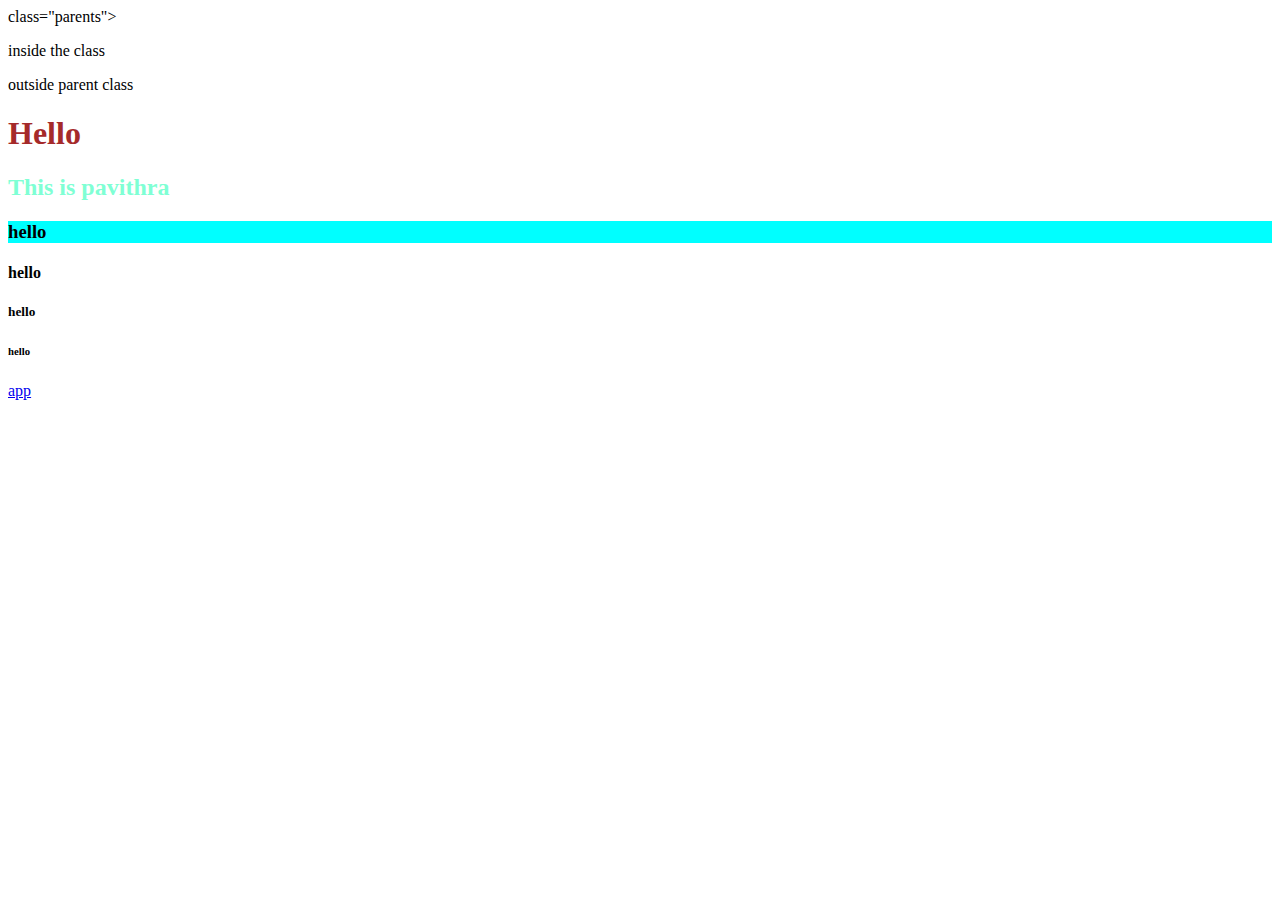
<file: index.html>
<!DOCTYPE html>
<html lang="en">
<head>
    <meta charset="UTF-8">
    <meta name="viewport" content="width=device-width, initial-scale=1.0">
    <title>Document</title>
    <link rel="stylesheet" href="style.css">
</head>
<body>
    <div> class="parents">
        <p> inside the class</p>
    </div>
    <p>outside parent class</p>
    <h1 style="color: brown;">Hello</h1>
    <h2 style="color: aquamarine;">This is pavithra</h2>
    <h3>hello</h3>
    <h4>hello</h4>
    <h5>hello</h5>
    <h6>hello</h6>
<a href="form.html">app</a>
</body>
</html>
</file>
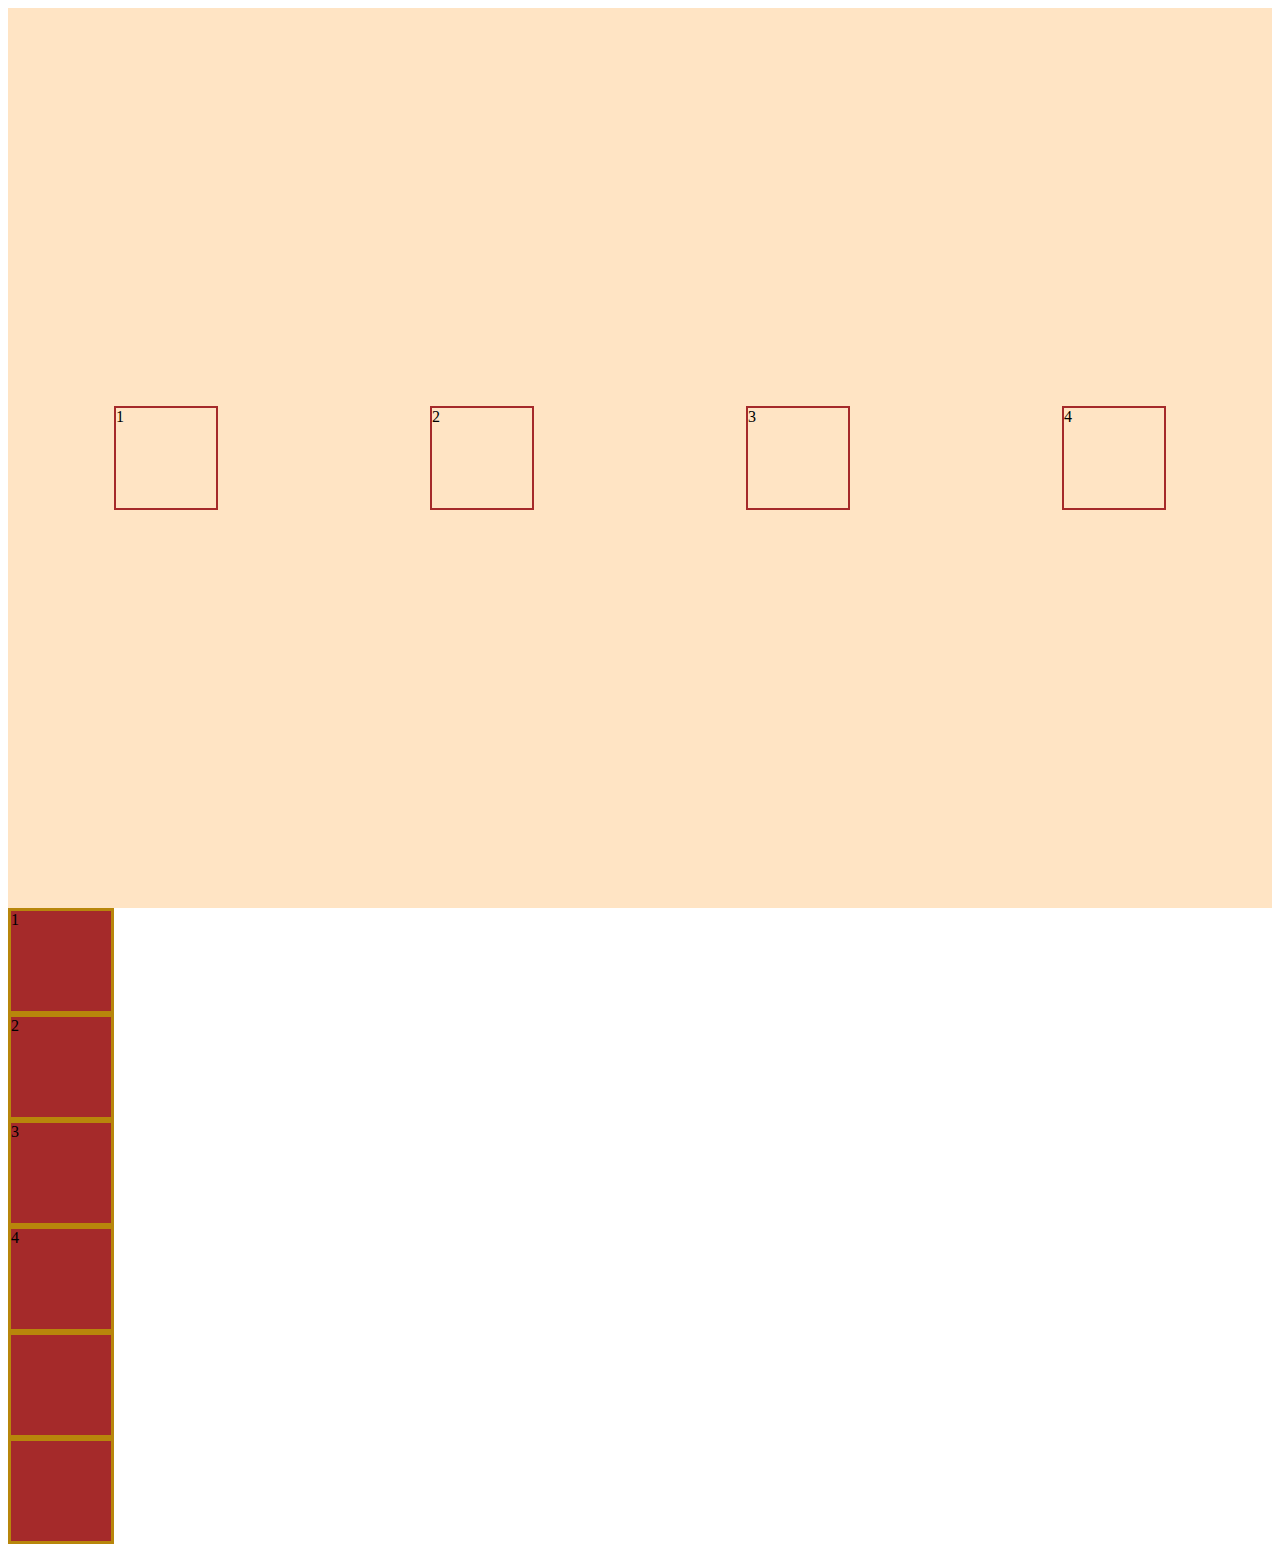
<file: display.html>
<!DOCTYPE html>
<html lang="en">
<head>
    <meta charset="UTF-8">
    <meta name="viewport" content="width=device-width, initial-scale=1.0">
    <title>Document</title>
    <link rel="stylesheet" href="style.css">
</head>
<body>
    <div class="flex-cointainer">
        <div class="item1">1</div>
        <div class="item2">2</div>
        <div class="item3">3</div>
        <div class="item4">4</div>
    </div>
    <div class="grid-container">
     <div class="item1">1</div>
        <div class="item2">2</div>
        <div class="item3">3</div>
        <div class="item4">4</div>
        <div class="item5"></div>
<div class="item6"></div>
</div>






    </div>
    </body>
</html>
</file>
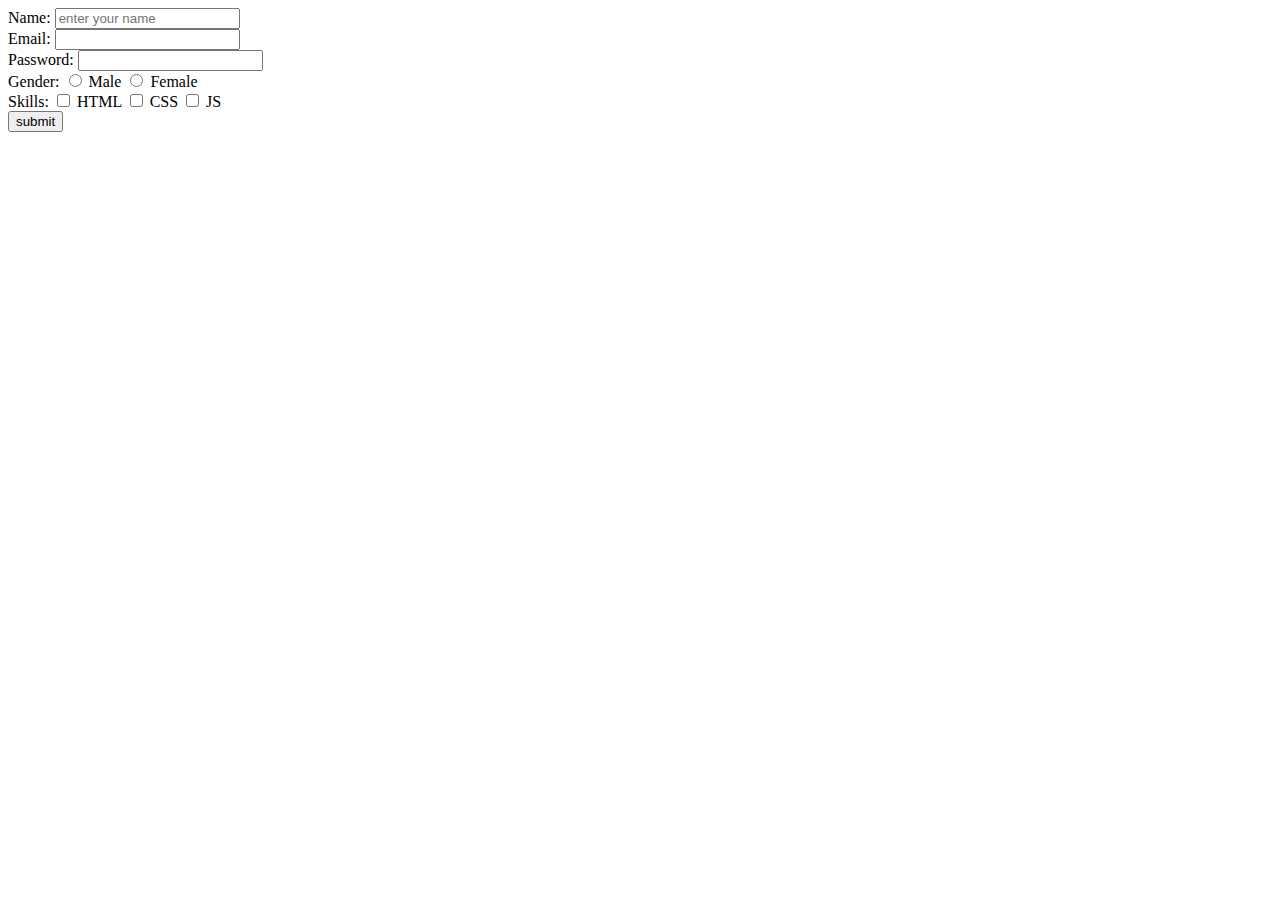
<file: form.html>
<!DOCTYPE html>
<html lang="en">
<head>
    <meta charset="UTF-8">
    <meta name="viewport" content="width=device-width, initial-scale=1.0">
    <title>Document</title>
</head>
<body>
    <form action="">
        <label for="">Name:</label>
        <input type="text" placeholder="enter your name"><br>
        <label for="">Email:</label>
        <input type="email" name="" id=""><br>
        <label for="">Password:</label>
        <input type="password" name="" id=""><br>
        <label for="">Gender:</label>
        <input type="radio" name="gender" id="" value="male">
        <label for="">Male</label>
        <input type="radio" name="gender" id="" value="female">
        <label for="">Female</label><br>
        <label for="">Skills:</label>
        <input type="checkbox" name="skills" id="" value="html">
        <label for="">HTML</label>
        <input type="checkbox" name="skills" id="" value="css">
        <label for="">CSS</label>
        <input type="checkbox" name="skills" id="" value="js">
        <label for="">JS</label><br>
        <button type="submit">submit</button>
</form><br>
<iframe src="https://www.google.com/maps/embed?pb=!1m18!1m12!1m3!1d15661.59064084452!2d77.11264641016318!3d11.083711457661453!2m3!1f0!2f0!3f0!3m2!1i1024!2i768!4f13.1!3m3!1m2!1s0x3ba8ff41bc8b42df%3A0x15036e08d7523bb4!2sThennampalayam%2C%20Tamil%20Nadu%20641048!5e0!3m2!1sen!2sin!4v1749635368167!5m2!1sen!2sin" width="600" height="450" style="border:0;" allowfullscreen="" loading="lazy" referrerpolicy="no-referrer-when-downgrade"></iframe>
</body>
</html>
</file>
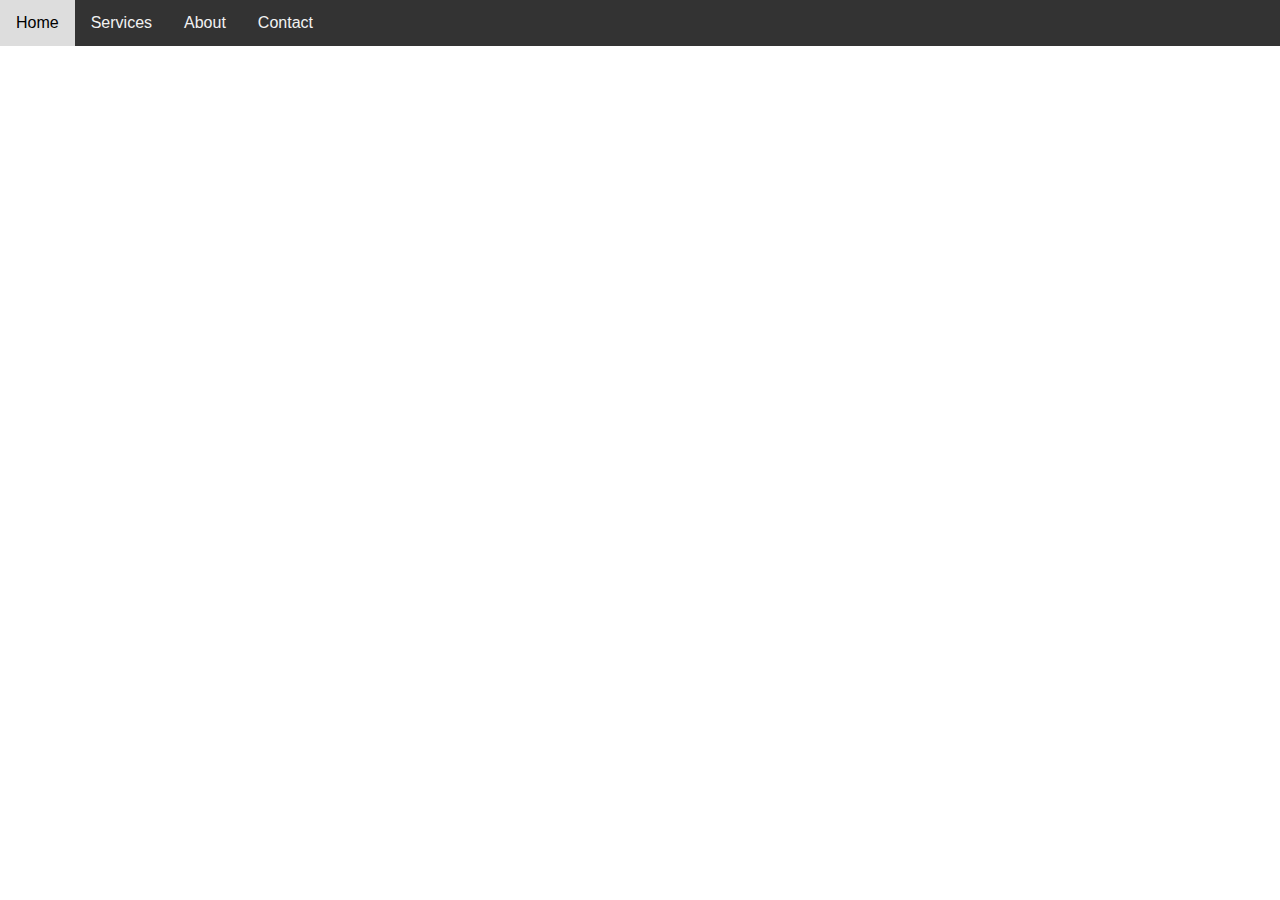
<file: navbar.html>
<!DOCTYPE html>
<html>
<head>
  <title>Simple Navbar</title>
  <style>
    body {
      margin: 0;
      font-family: Arial, sans-serif;
    }

    .navbar {
      background-color: #333;
      overflow: hidden;
    }

    .navbar a {
      float: left;
      display: block;
      color: #f2f2f2;
      text-align: center;
      padding: 14px 16px;
      text-decoration: none;
    }

    .navbar a:hover {
      background-color: #ddd;
      color: black;
    }
  </style>
</head>
<body>

  <div class="navbar">
    <a href="#home">Home</a>
    <a href="#services">Services</a>
    <a href="#about">About</a>
    <a href="#contact">Contact</a>
  </div>

  <div style="padding: 20px;">
    
  </div>

</body>
</html>
</file>
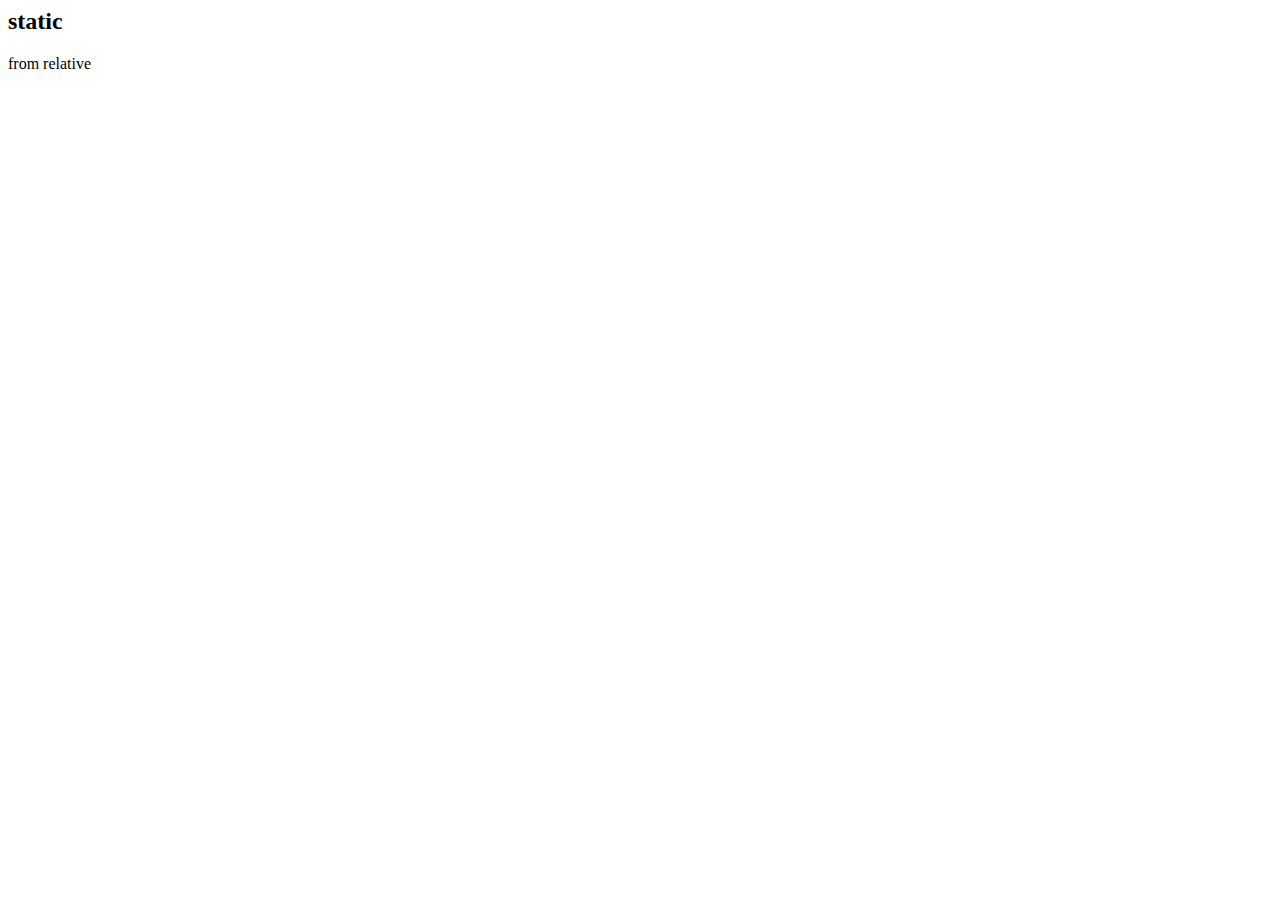
<file: position.html>
<html>
<head>
    <link rei="stylesheet" nert="style.css">
</head>
<body>
    <div class="position">
        <h2 class="static">static</h2>
        <div class="relative"></div>              
         <p>from relative</p>
    </div>
</body>


</html>
</file>
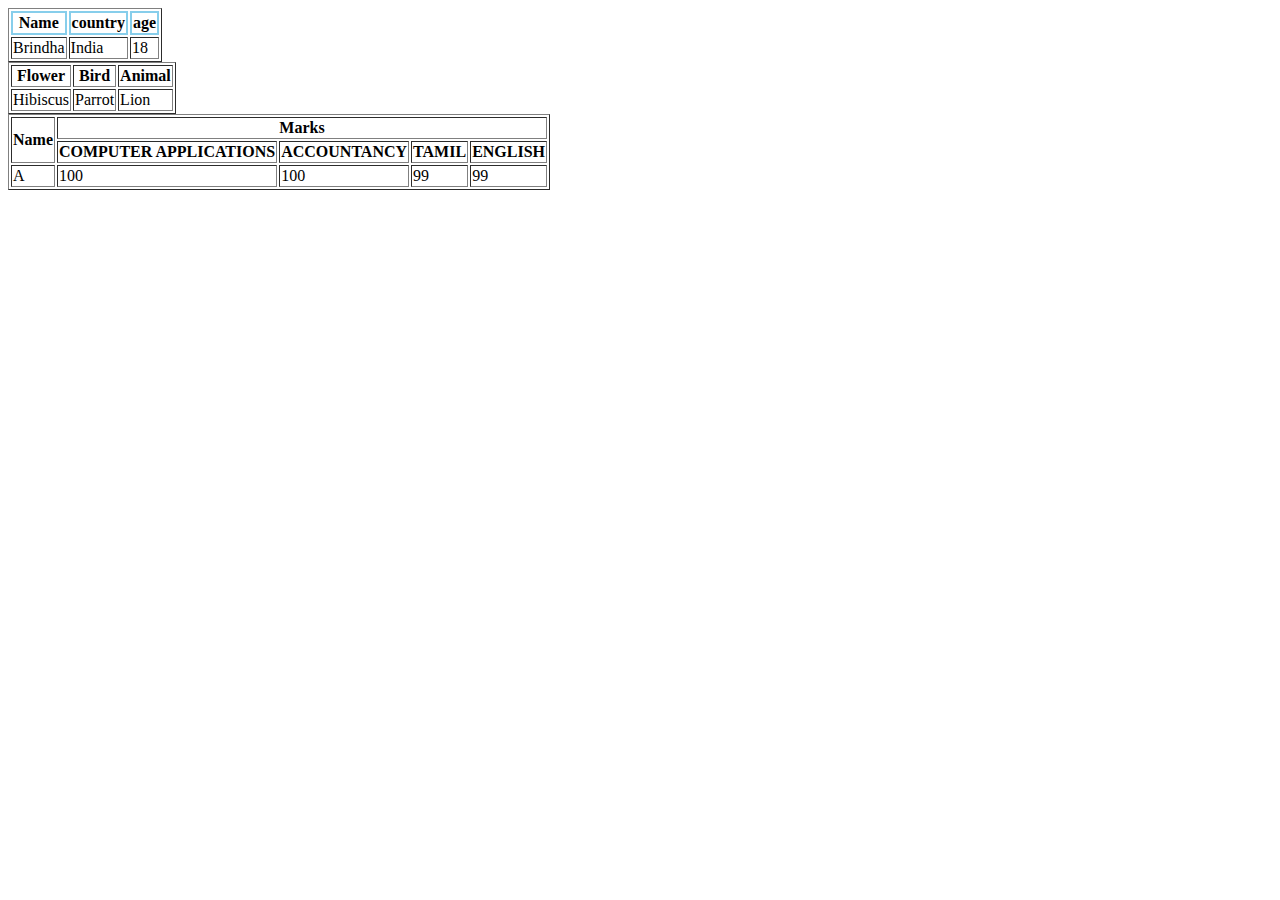
<file: table.html>
<!DOCTYPE html>
<html lang="en">
<head>
    <meta charset="UTF-8">
    <meta name="viewport" content="width=device-width, initial-scale=1.0">
    <title>Document</title><link rel="stylesheet" href="style.css">
    <style>
        
    </style>
</head>
<body>
   <table border="1">
    <tr>
        <th class="border">Name</th>
        <th class="border">country</th>
        <th class="border">age</th>
        </tr>
    <tr>
        <td>Brindha</td>
        <td>India</td>
        <td>18</td>
    </tr>  
    </table>
    <table border="1">
    <tr>
        <th>Flower</th>
        <th>Bird</th>
        <th>Animal</th>
    </tr>  
    <tr>
        <td>Hibiscus</td>
        <td>Parrot</td>
        <td>Lion</td>
        
    </tR>
   </table>
   <table border="1">
    <tr>
        <th rowspan="2">Name</th>
        <th colspan="4">Marks</th>
    </tr>
    <tr>
        <th>COMPUTER APPLICATIONS</th>
        <th>ACCOUNTANCY</Th>
        <th>TAMIL</th>
        <th>ENGLISH</th>
    </tr>
    <tr>
        <td>A</td>
        <td>100</td>
        <td>100</td>
        <td>99</td>
        <td>99</td>

    </tr>
   </table>
</body>
</html>
</file>
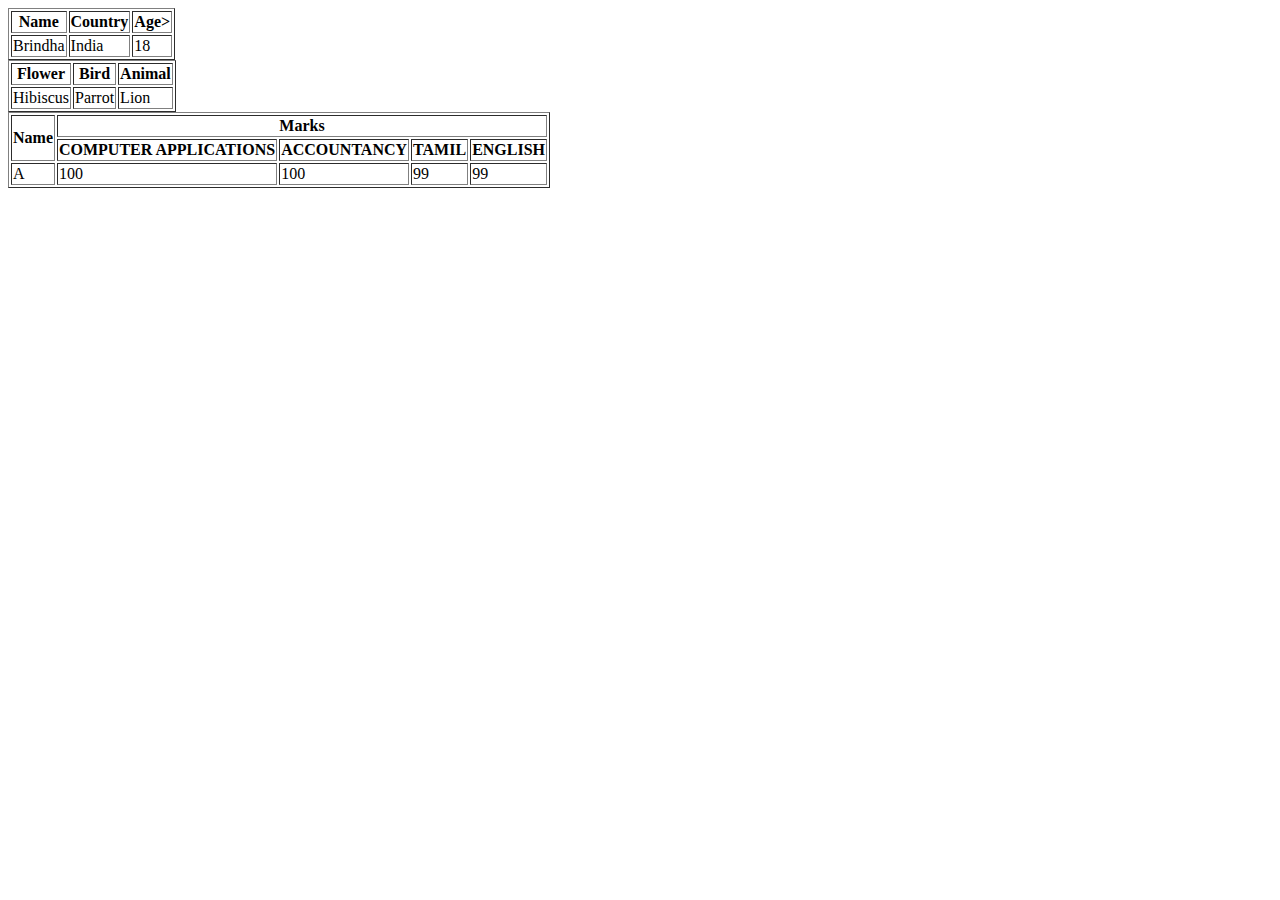
<file: abc.jpg/table.html>
<!DOCTYPE html>
<html lang="en">
<head>
    <meta charset="UTF-8">
    <meta name="viewport" content="width=device-width, initial-scale=1.0">
    <title>Document</title>
</head>
<body>
   <table border="1">
    <tr>
        <th>Name</th>
        <th>Country</th>
        <th>Age></th>
        </tr>
    <tr>
        <td>Brindha</td>
        <td>India</td>
        <td>18</td>
    </tr>  
    </table>
    <table border="1">
    <tr>
        <th>Flower</th>
        <th>Bird</th>
        <th>Animal</th>
    </tr>  
    <tr>
        <td>Hibiscus</td>
        <td>Parrot</td>
        <td>Lion</td>
        
    </tR>
   </table>
   <table border="1">
    <tr>
        <th rowspan="2">Name</th>
        <th colspan="4">Marks</th>
    </tr>
    <tr>
        <th>COMPUTER APPLICATIONS</th>
        <th>ACCOUNTANCY</Th>
        <th>TAMIL</th>
        <th>ENGLISH</th>
    </tr>
    <tr>
        <td>A</td>
        <td>100</td>
        <td>100</td>
        <td>99</td>
        <td>99</td>

    </tr>
   </table>
</body>
</html>
</file>
<file: style.css>
.line{
    background-color: beige;
}
#new{
    font-family: 'Franklin Gothic Medium', 'Arial Narrow', Arial, sans-serif;
}
h3{
    background-color: aqua;
}
.border{
    border: 2px solid skyblue;
}
.flex-cointainer{
    display: flex;
    justify-content: space-around;
    align-items: center;
    background-color: bisque;
    height: 100vh;
}
.flex-cointainer div{
    background-color: bisque;
    border: 2px solid brown;
    height: 100px;
    width: 100px;
}
.item2{
    flex-shrink: 0;
}
.grid-container div{
    background-color: brown;
    border: 3px solid darkgoldenrod;
    height: 100px;
    width: 100px;
}

.item1{
    grid-row-start: 1;
    grid-row-end: 4;
}
.item2{
    grid-column: 2;
    grid-column-end: 4;
}
</file>
